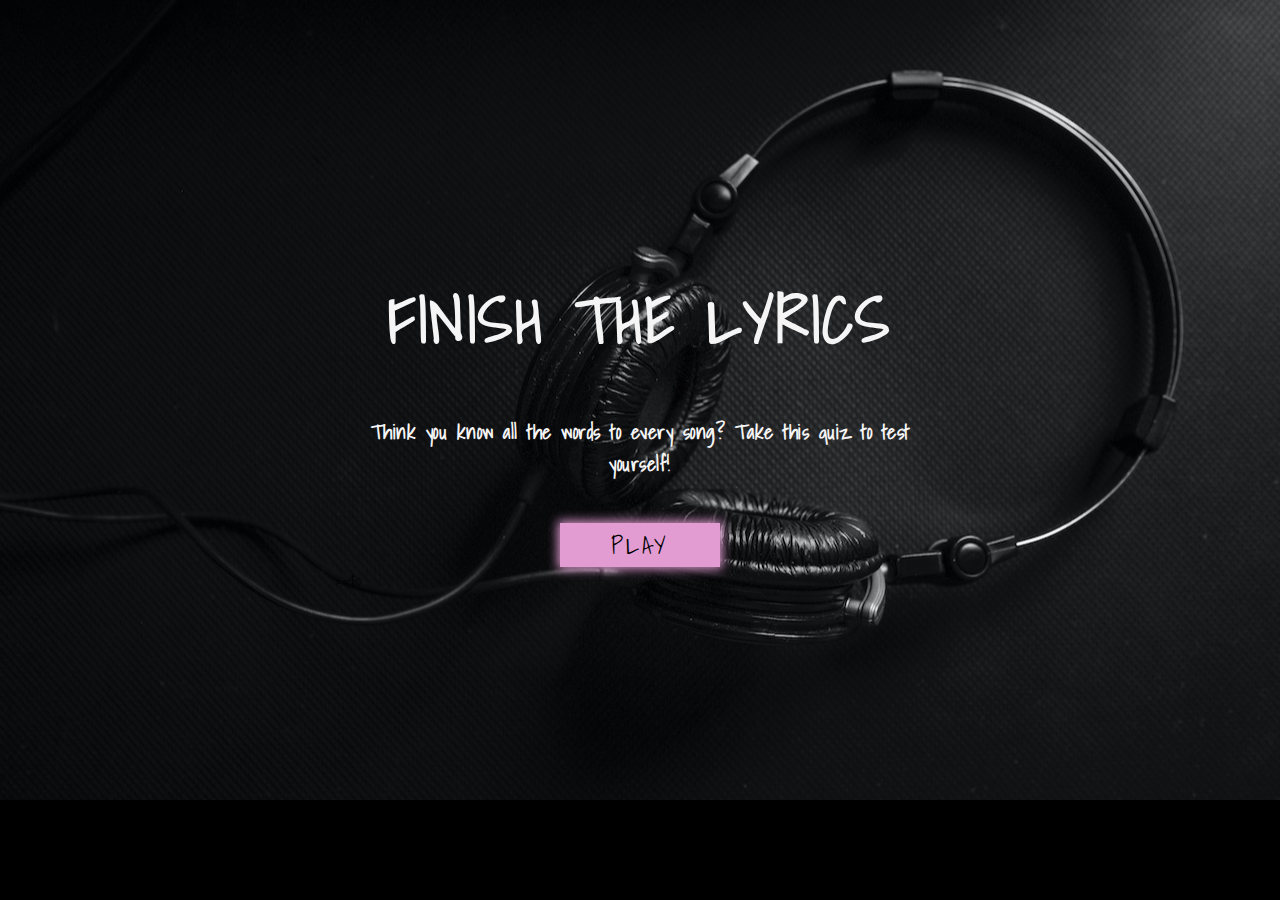
<file: index.html>
<!DOCTYPE html>
<html lang="en">

<head>
    <meta charset="UTF-8">
    <meta http-equiv="X-UA-Compatible" content="IE=edge">
    <meta name="viewport" content="width=device-width, initial-scale=1.0">
    <meta name="description" content="Finish the Lyrics, quiz game on song lyrics">
    <meta name="keywords" content="quiz, song, lyrics, game, finish">
    <link rel="preconnect" href="https://fonts.googleapis.com">
    <link rel="preconnect" href="https://fonts.gstatic.com" crossorigin>
    <link href="https://fonts.googleapis.com/css2?family=Shadows+Into+Light&display=swap" rel="stylesheet">
    <link rel="stylesheet" href="assets/css/style.css">
    <title>Finish the Lyrics</title>
</head>

<body>

    <!--Name of game and strapline section-->

    <div class="container" id="headphones">

        <div id="intro-page" class="flex-column flex-center">

            <h1>FINISH THE LYRICS </h1>
            <h2>Think you know all the words to every song? Take this quiz to test yourself! </h2>

            <!--Play game button section that redirects user to quiz-->
            <button class="play-btn" type="submit" onClick="location.href ='game.html';" style="margin: auto;;;display: block;">PLAY</button> ==$0
 
        </div>

    </div>
    <script src="assets/js/script.js"></script>
</body>

</html>
</file>
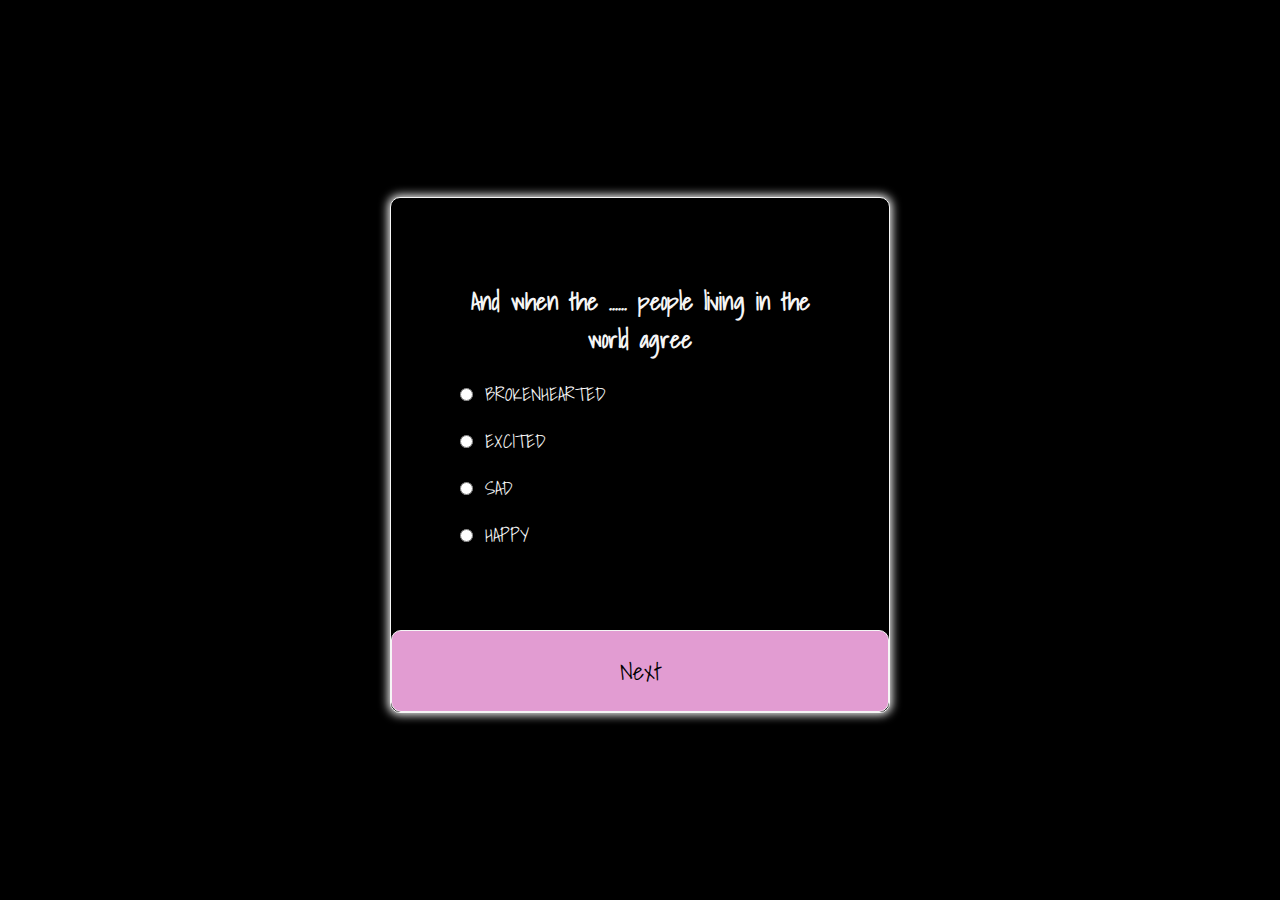
<file: game.html>
<!DOCTYPE html>
<html lang="en">

<head>
  <meta charset="UTF-8">
  <meta http-equiv="X-UA-Compatible" content="IE=edge">
  <meta name="viewport" content="width=device-width, initial-scale=1.0">
  <meta name="description" content="Finish the Lyrics, quiz game on song lyrics">
  <meta name="keywords" content="quiz, song, lyrics, game, finish">
  <link rel="preconnect" href="https://fonts.googleapis.com">
  <link rel="preconnect" href="https://fonts.gstatic.com" crossorigin>
  <link href="https://fonts.googleapis.com/css2?family=Shadows+Into+Light&display=swap" rel="stylesheet">
  <link rel="stylesheet" href="assets/css/game.css">
  <title>Finish the Lyrics</title>
</head>

<body>
  <!--Container holding lyrics and answer options-->

  <div class="lyrics-section" id="quiz">

    <div class="quiz-header">

      <!--Line of lyrics at the top of the container-->
      <h2 id="lyrics">Line of lyrics</h2>

      <!--List of answer options-->
      <ul>
        <li>
          <input type="radio" name="answer" id="a" class="answer">
          <label for="a" id="option_a">Option A</label>
        </li>

        <li>
          <input type="radio" name="answer" id="b" class="answer">
          <label for="b" id="option_b">Option B</label>
        </li>

        <li>
          <input type="radio" name="answer" id="c" class="answer">
          <label for="c" id="option_c">Option C</label>
        </li>

        <li>
          <input type="radio" name="answer" id="d" class="answer">
          <label for="d" id="option_d">Option D</label>
        </li>
      </ul>
    </div>

    <!--Next button-->
    <button id="next">Next</button>

  </div>

  <script src="assets/js/script.js"></script>
</body>

</html>
</file>
<file: assets/css/style.css>
body {
    background-color: black;
}

* {
    box-sizing: border-box;
    margin: 0;
    padding: 0;
    font-family: 'Shadows Into Light', sans-serif;
}

/*name of quiz*/
h1 {
    color: whitesmoke;
    font-size: 4rem;
    margin-top: 10%;
    text-align: center;
    letter-spacing: 2px;
    padding-bottom: 5.5%;
    padding-left: 3%;
    padding-right: 3%;
}

/*strapline on intro page*/
h2 {
   font-size: 125%;
   color: whitesmoke;
   padding-top: 2%;
   padding-bottom: 7%;
   padding-left: 4%;
   padding-right: 4%;
   letter-spacing: 0.5px;
   text-align: center;
}

/*background image*/
#headphones {
    background-image: url('../images/headphones.jpg');
    height: 50rem;
    width: 100%;
    background-size: cover;
    background-repeat: no-repeat;
    background-position: center center;
    overflow: hidden;
    }

.container {
    width: 100%;
    height: 100%;
    display: flex;
    justify-content: center;
    align-items: center;
    max-width: 80rem;
    margin: 0 auto;
    padding: 3rem;
}

/*container for heading and strapline*/ƒ
.flex-column {
    display: flex;
    flex-direction: column;
}

.flex-center {
    justify-content: center;
    align-items: center;
}

/*play button to redirect user to quiz page*/
.play-btn {
    font-size: 150%;
    padding: 0.5%;
    width: 10rem;
    text-align: center;
    letter-spacing: 3px;
    text-decoration: none;
    border: black;
    color: black;
    background:  #e29cd2;
    box-shadow: 0 0 10px 2px rgb(226, 156, 210);
}

.play-btn:hover {
    background-color: paleturquoise; 
    box-shadow: 0 0 10px 2px rgb(175, 238, 238);  
    transform: scale(1.05);
}

.play-btn:focus {
    background-color: lightskyblue;
    box-shadow: 0 0 10px 2px rgb(135, 206, 250);
}

/*media queries for smaller screens */
@media  screen and (max-width: 350px)  {

h1 {
    color: whitesmoke;
    font-size: 2rem;
    text-align: center;
    margin-top: 10%;
    letter-spacing: 0px;
    padding-bottom: 5.5%;
    padding-left: 1%;
    padding-right: 1%;
}}
</file>
<file: assets/css/game.css>
* {
  box-sizing: border-box;
}

body {
  background-color: black;
  font-family: 'Shadows Into Light', sans-serif;
  display: flex;
  align-items: center;
  justify-content: center;
  height: 100vh;
  overflow: hidden;
  margin: 0;
}

/*line of song lyrics*/
h2 {
  text-align: center;
  font-size: 1.5rem;
}

/*lyrics and options container*/
.lyrics-section {
  background-color: #000000;
  color: whitesmoke;
  margin-top: 3.75rem;
  margin-bottom: 3.125rem;
  border-radius: 10px;
  border: 1px solid whitesmoke;
  box-shadow: 0 0 10px 2px rgb(245 245 245);
  width: 31.25rem;
  overflow: hidden;
}

.quiz-header {
  padding: 4rem;
}

/*answer options for missing lyrics*/
ul {
  list-style-type: none;
  padding: 0;
}

ul li {
  font-size: 1.2rem;
  margin: 1rem 0;
  accent-color: lightskyblue;
}

ul li label {
  cursor: pointer;
}

/*next button*/
button {
  background-color: #e29cd2;
  font-family: 'Shadows Into Light', sans-serif;
  color: black;
  border: 1px solid #f5f5f5;
  border-radius: 10px;
  display: block;
  width: 100%;
  cursor: pointer;
  font-size: 150%;
  padding: 1.3rem;
}

button:hover {
  background-color: #87cefa;
}

button:focus {
  outline: none;
  background-color: #afeeee;
}
</file>
